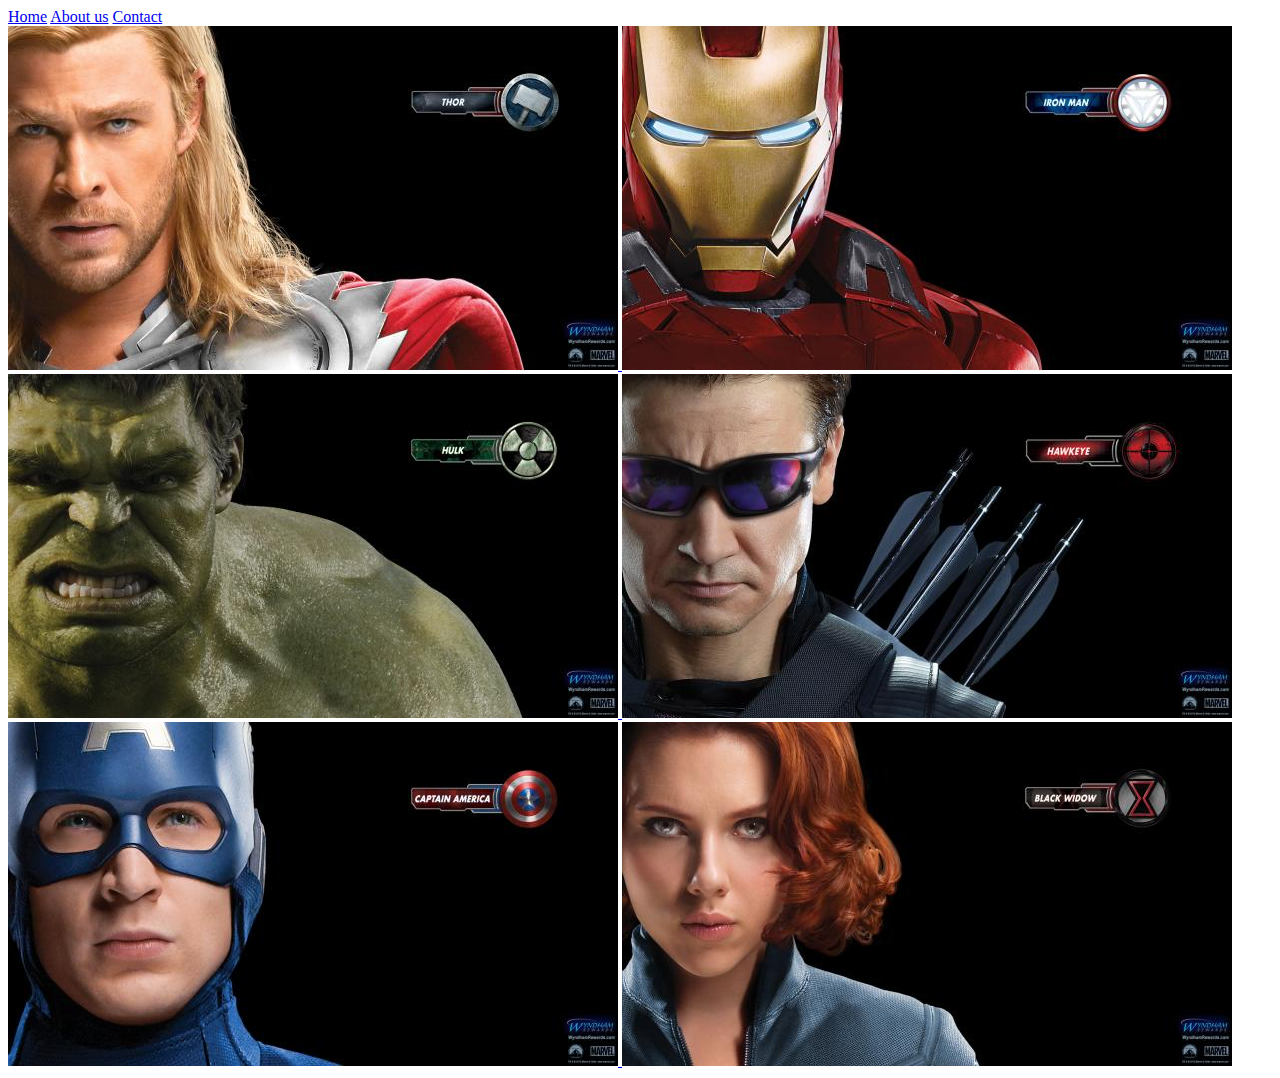
<file: index.html>
<!DOCTYPE html>
<html>
    <head>
        <link rel="stylsheet" href="stylesheet">
    </head>
    <body>
        <div id="menu">
            <a href="index.html">Home</a>
            <a href="about.html">About us</a>
            <a href="contact.html">Contact</a>
        </div>
        
        <div class="gallery">
            <a href="avenger-01.html"><img src="images/avengers_01.jpg" /> </a>
            <a href="avenger-02.html"><img src="images/avengers_02.jpg" /> </a>
            <a href="avenger-03.html"><img src="images/avengers_03.jpg" /> </a>
            <a href="avenger-04.html"><img src="images/avengers_04.jpg" /> </a>
            <a href="avenger-05.html"><img src="images/avengers_05.jpg" /> </a>
            <a href="avenger-06.html"><img src="images/avengers_06.jpg" /> </a>
        </div>
    </body>
</html>
</file>
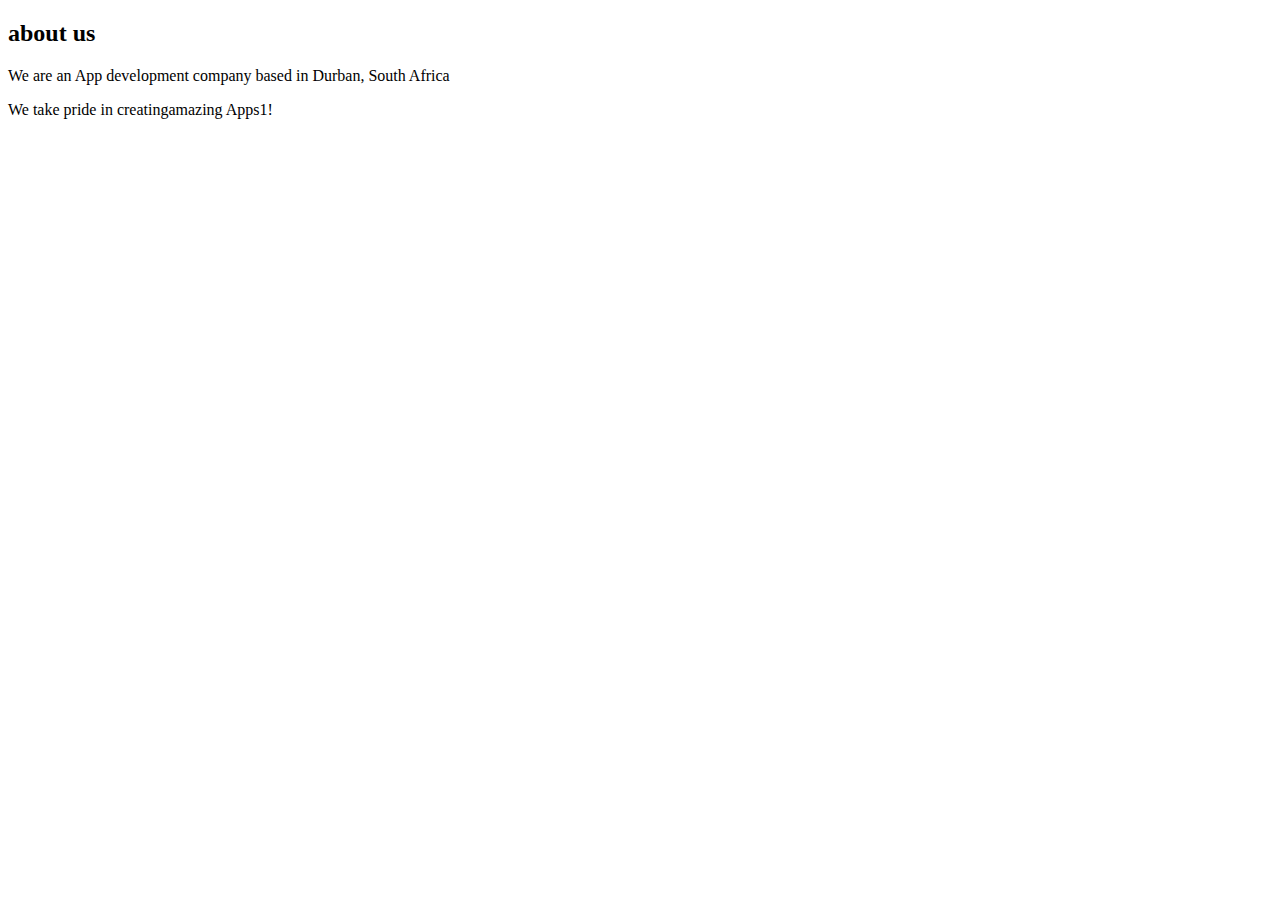
<file: about.html>
<!DOCTYPE html>
<html>
    <head>
        <link rel="stylsheet" href="stylesheet">
    </head>
    <body>
        <h2>about us</h2>
        <P>We are an App development company based in Durban, South Africa</P>
        <P>We take pride in creatingamazing Apps1!</P>
    </body>
</html>
</file>
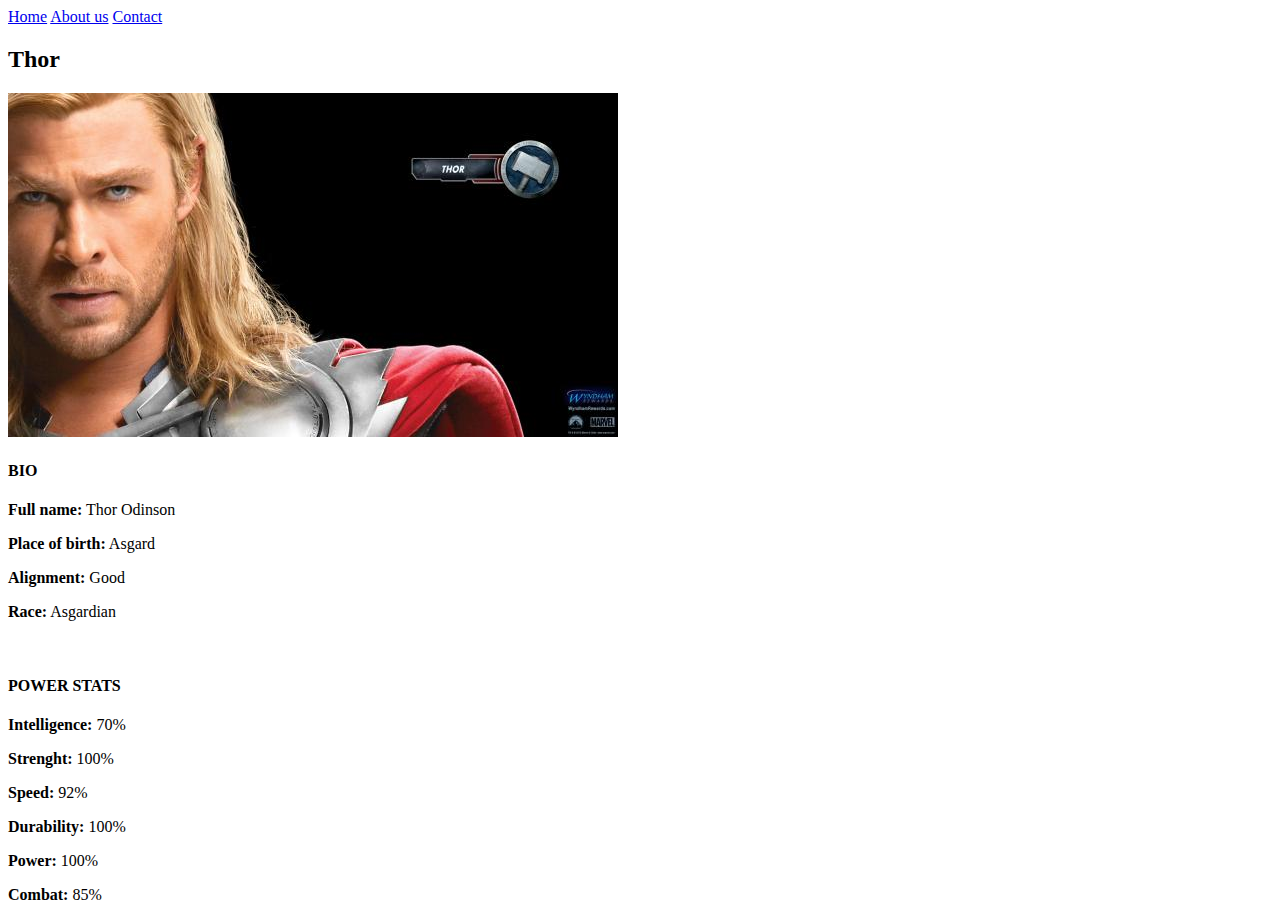
<file: avenger-01.html>
<!DOCTYPE html>
<html>
    <head>
        <link rel="stylsheet" href="stylesheet">
    </head>
    <body><div id="menu">
            <a href="index.html">Home</a>
            <a href="about.html">About us</a>
            <a href="contact.html">Contact</a>
        </div>
        <h2>Thor</h2>
        <div class="gallery">
            <img src="images/avengers_01.jpg" />
        </div>
        <h4>BIO</h4>
        <p><b>Full name:</b> Thor Odinson</p>
        <P><b>Place of birth:</b> Asgard</P>
        <p><b>Alignment:</b> Good</p>
        <p><b>Race:</b> Asgardian</p>
        <br/>
        <h4>POWER STATS</h4>
        <P><b>Intelligence:</b> 70%</P>
        <P><b>Strenght:</b> 100%</P>
        <P><b>Speed:</b> 92%</P>
        <P><b>Durability:</b> 100%</P>
        <P><b>Power:</b> 100%</P>
        <P><b>Combat:</b> 85%</P>
    </body>
</html>
</file>
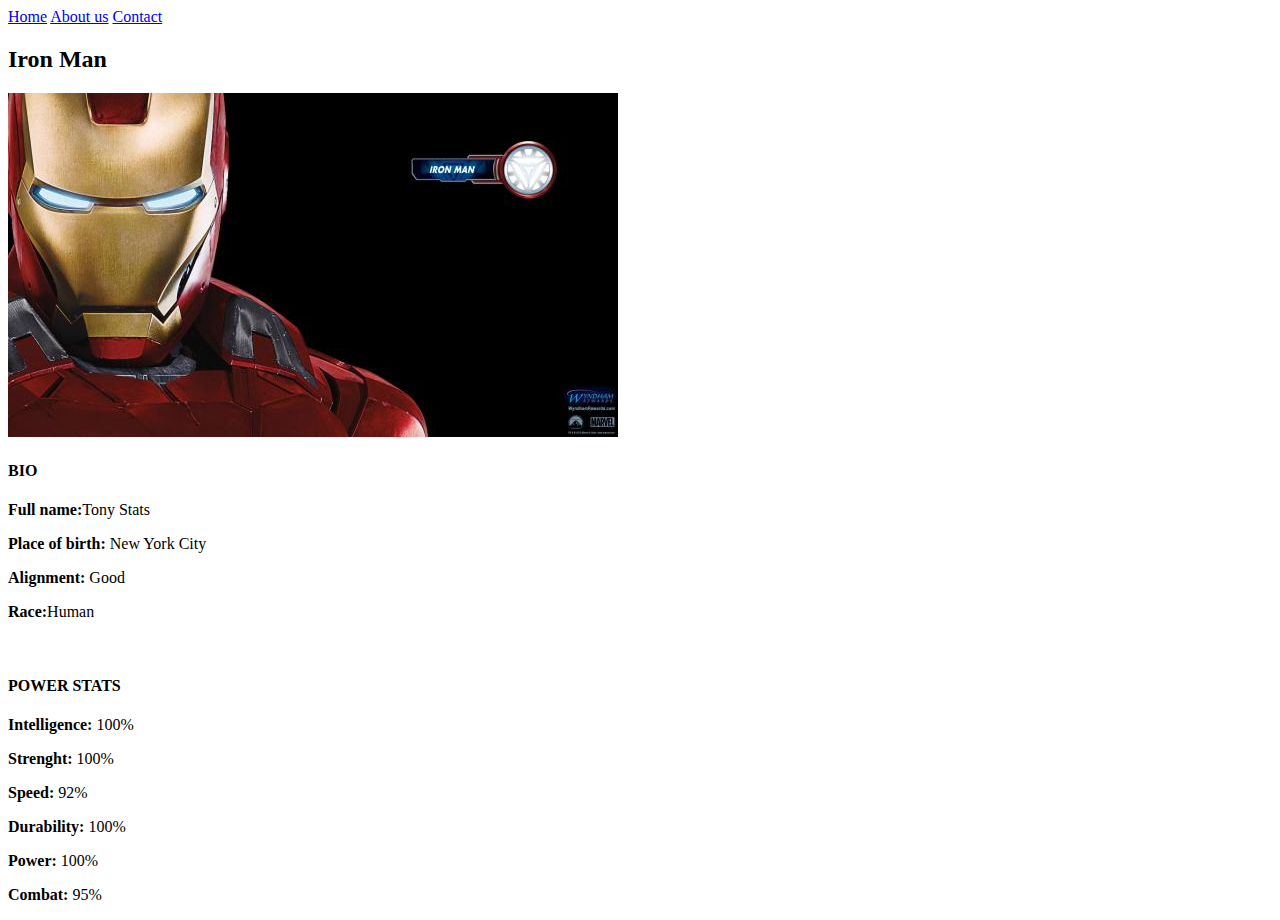
<file: avenger-02.html>
<!DOCTYPE html>
<html>
    <head>
        <link rel="stylsheet" href="stylesheet">
    </head>
    <body>
        <div id="menu">
            <a href="index.html">Home</a>
            <a href="about.html">About us</a>
            <a href="contact.html">Contact</a>
        </div>
        <h2>Iron Man</h2>
        <div class="gallery">
            <img src="images/avengers_02.jpg" />
        </div>
        <h4>BIO</h4>
        <p><b>Full name:</b>Tony Stats</p>
        <P><b>Place of birth:</b> New York City</P>
        <p><b>Alignment:</b> Good</p>
        <p><b>Race:</b>Human </p>
        <br/>
        <h4>POWER STATS</h4>
        <P><b>Intelligence:</b> 100%</P>
        <P><b>Strenght:</b> 100%</P>
        <P><b>Speed:</b> 92%</P>
        <P><b>Durability:</b> 100%</P>
        <P><b>Power:</b> 100%</P>
        <P><b>Combat:</b> 95%</P>
    </body>
</html>
</file>
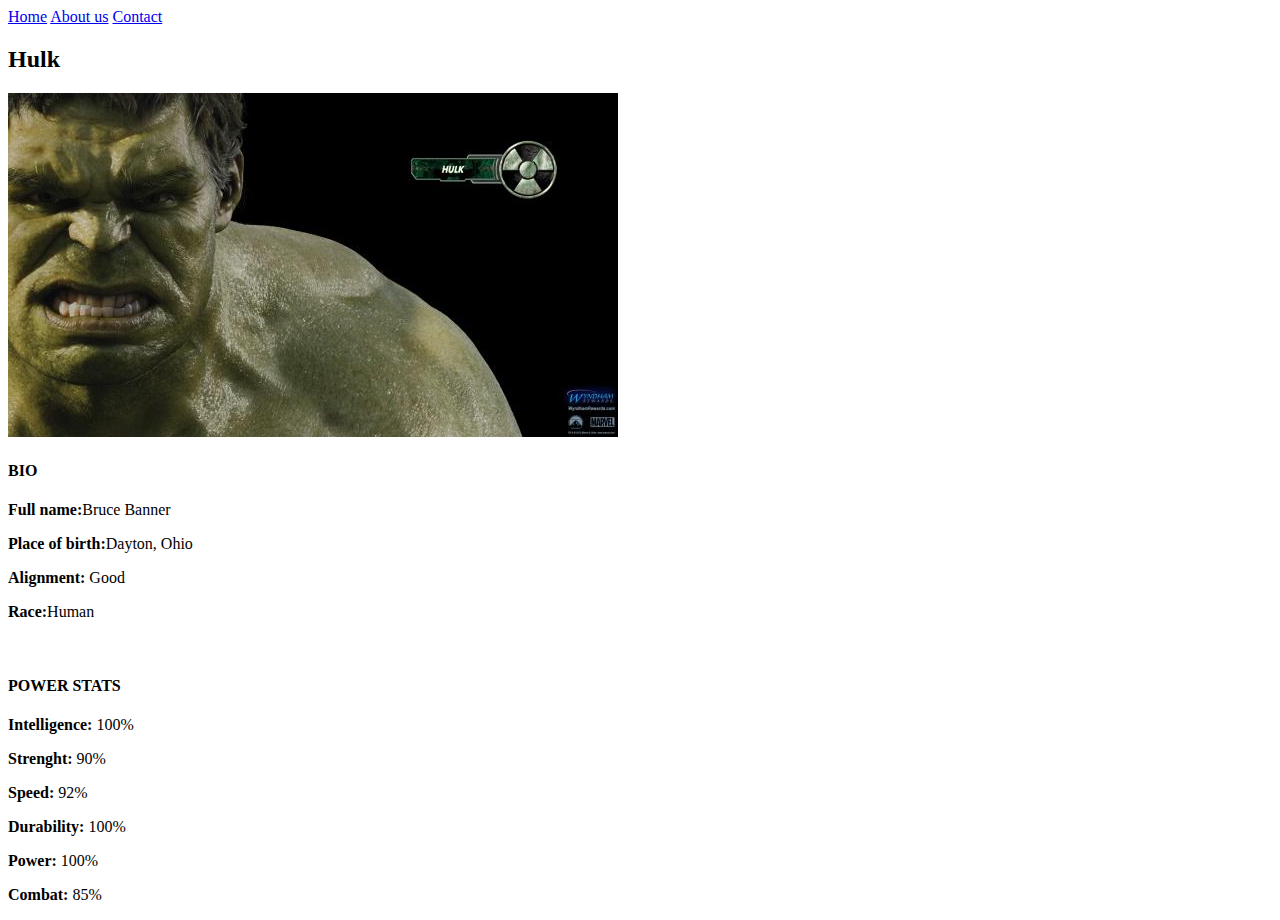
<file: avenger-03.html>
<!DOCTYPE html>
<html>
    <head>
        <link rel="stylsheet" href="stylesheet">
    </head>
    <body>
        <div id="menu">
            <a href="index.html">Home</a>
            <a href="about.html">About us</a>
            <a href="contact.html">Contact</a>
        </div>
        <h2>Hulk</h2>
        <div class="gallery">
            <img src="images/avengers_03.jpg" />
        </div>
        <h4>BIO</h4>
        <p><b>Full name:</b>Bruce Banner</p>
        <P><b>Place of birth:</b>Dayton, Ohio</P>
        <p><b>Alignment:</b> Good</p>
        <p><b>Race:</b>Human </p>
        <br/>
        <h4>POWER STATS</h4>
        <P><b>Intelligence:</b> 100%</P>
        <P><b>Strenght:</b> 90%</P>
        <P><b>Speed:</b> 92%</P>
        <P><b>Durability:</b> 100%</P>
        <P><b>Power:</b> 100%</P>
        <P><b>Combat:</b> 85%</P>
    </body>
</html>
</file>
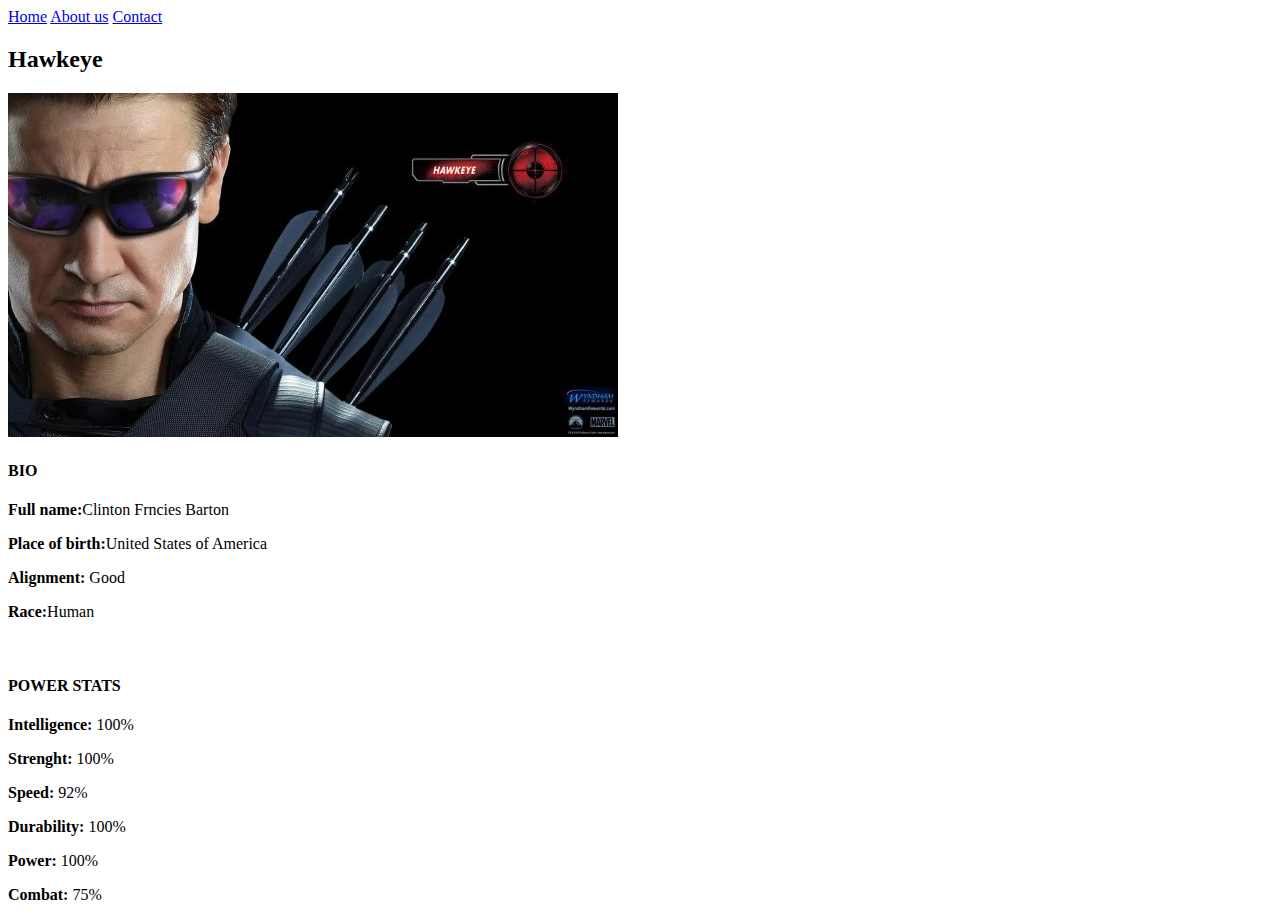
<file: avenger-04.html>
<!DOCTYPE html>
<html>
    <head>
        <link rel="stylsheet" href="stylesheet">
    </head>
    <body>
        <div id="menu">
            <a href="index.html">Home</a>
            <a href="about.html">About us</a>
            <a href="contact.html">Contact</a>
        </div>
        <h2>Hawkeye</h2>
        <div class="gallery">
            <img src="images/avengers_04.jpg" />
        </div>
        <h4>BIO</h4>
        <p><b>Full name:</b>Clinton Frncies Barton</p>
        <P><b>Place of birth:</b>United States of America</P>
        <p><b>Alignment:</b> Good</p>
        <p><b>Race:</b>Human </p>
        <br/>
        <h4>POWER STATS</h4>
        <P><b>Intelligence:</b> 100%</P>
        <P><b>Strenght:</b> 100%</P>
        <P><b>Speed:</b> 92%</P>
        <P><b>Durability:</b> 100%</P>
        <P><b>Power:</b> 100%</P>
        <P><b>Combat:</b> 75%</P>
    </body>
</html>
</file>
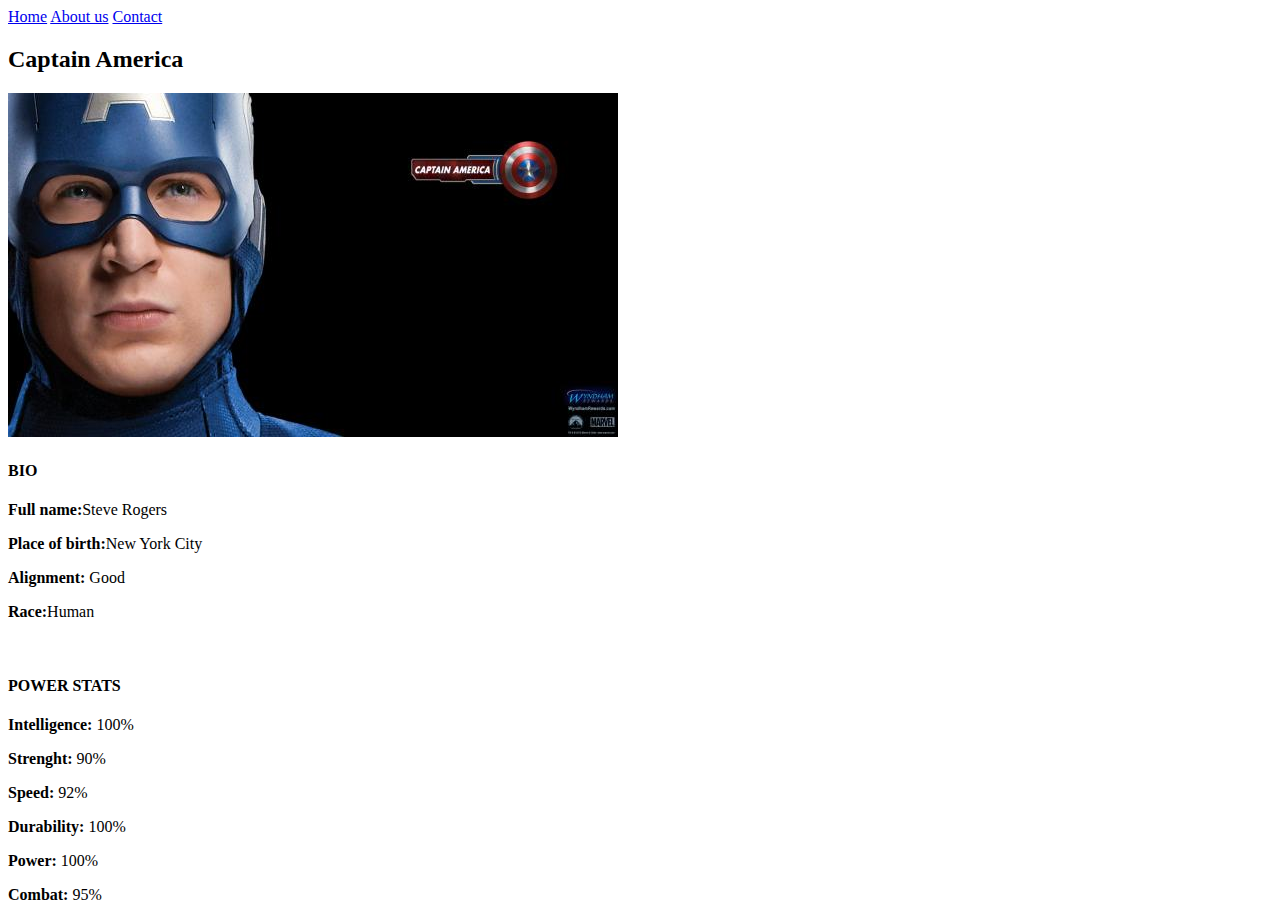
<file: avenger-05.html>
<!DOCTYPE html>
<html>
    <head>
        <link rel="stylsheet" href="stylesheet">
    </head>
    <body>
        <div id="menu">
            <a href="index.html">Home</a>
            <a href="about.html">About us</a>
            <a href="contact.html">Contact</a>
        </div>
        <h2>Captain America</h2>
        <div class="gallery">
            <img src="images/avengers_05.jpg" />
        </div>
        <h4>BIO</h4>
        <p><b>Full name:</b>Steve Rogers</p>
        <P><b>Place of birth:</b>New York City</P>
        <p><b>Alignment:</b> Good</p>
        <p><b>Race:</b>Human </p>
        <br/>
        <h4>POWER STATS</h4>
        <P><b>Intelligence:</b> 100%</P>
        <P><b>Strenght:</b> 90%</P>
        <P><b>Speed:</b> 92%</P>
        <P><b>Durability:</b> 100%</P>
        <P><b>Power:</b> 100%</P>
        <P><b>Combat:</b> 95%</P>
    </body>
</html>
</file>
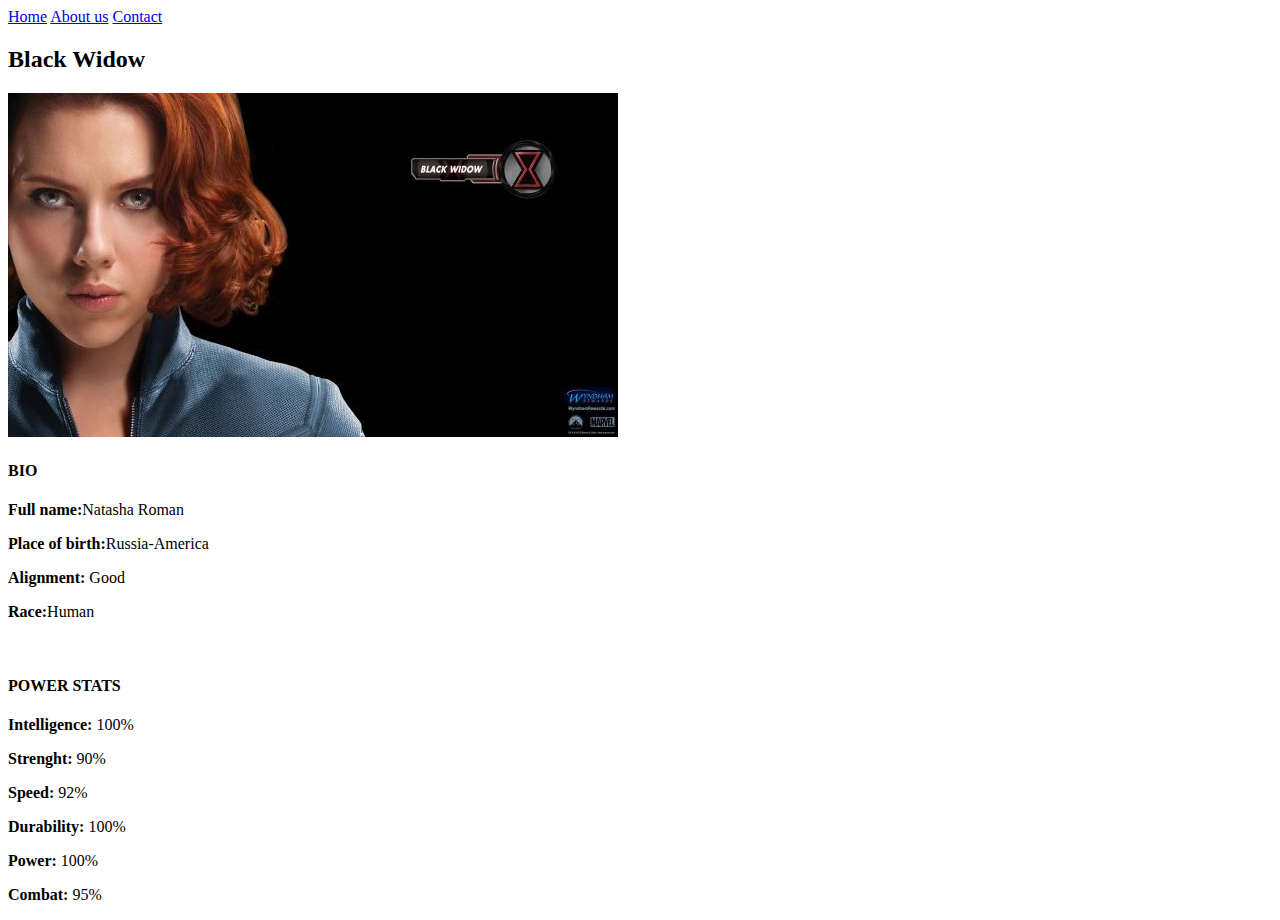
<file: avenger-06.html>
<!DOCTYPE html>
<html>
    <head>
        <link rel="stylsheet" href="stylesheet">
    </head>
    <body><div id="menu">
            <a href="index.html">Home</a>
            <a href="about.html">About us</a>
            <a href="contact.html">Contact</a>
        </div>
        <h2>Black Widow</h2>
        <div class="gallery">
            <img src="images/avengers_06.jpg" />
        </div>
        <h4>BIO</h4>
        <p><b>Full name:</b>Natasha Roman</p>
        <P><b>Place of birth:</b>Russia-America</P>
        <p><b>Alignment:</b> Good</p>
        <p><b>Race:</b>Human </p>
        <br/>
        <h4>POWER STATS</h4>
        <P><b>Intelligence:</b> 100%</P>
        <P><b>Strenght:</b> 90%</P>
        <P><b>Speed:</b> 92%</P>
        <P><b>Durability:</b> 100%</P>
        <P><b>Power:</b> 100%</P>
        <P><b>Combat:</b> 95%</P>
    </body>
</html>
</file>
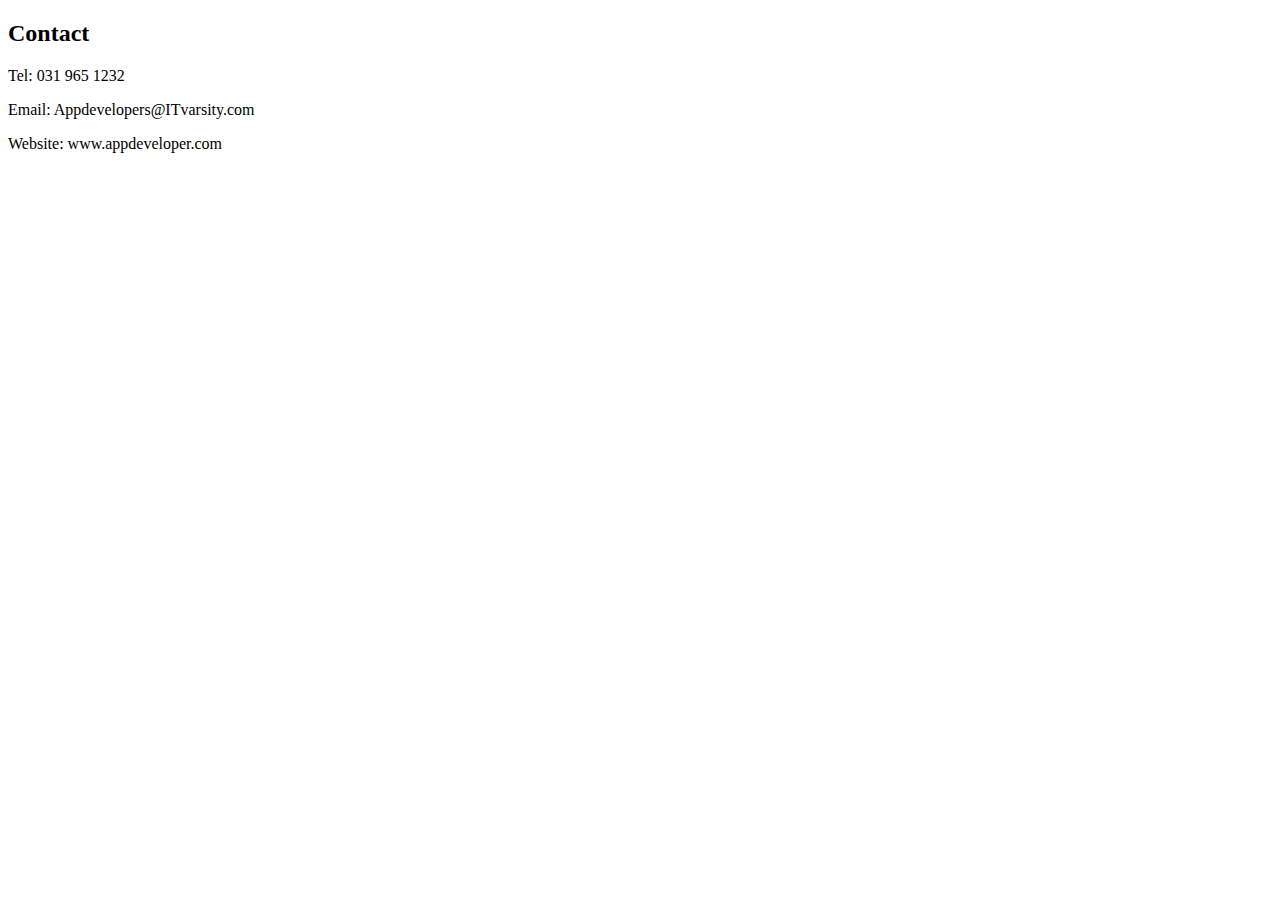
<file: contact.html>
<!DOCTYPE html>
<html>
    <head>
        <link rel="stylsheet" href="stylesheet">
    </head>
    <body> 
        <h2>Contact</h2>
        <P>Tel: 031 965 1232</P>
        <P>Email: Appdevelopers@ITvarsity.com</P>
        <P>Website: www.appdeveloper.com</P>
    
    </body>
</html>
</file>
